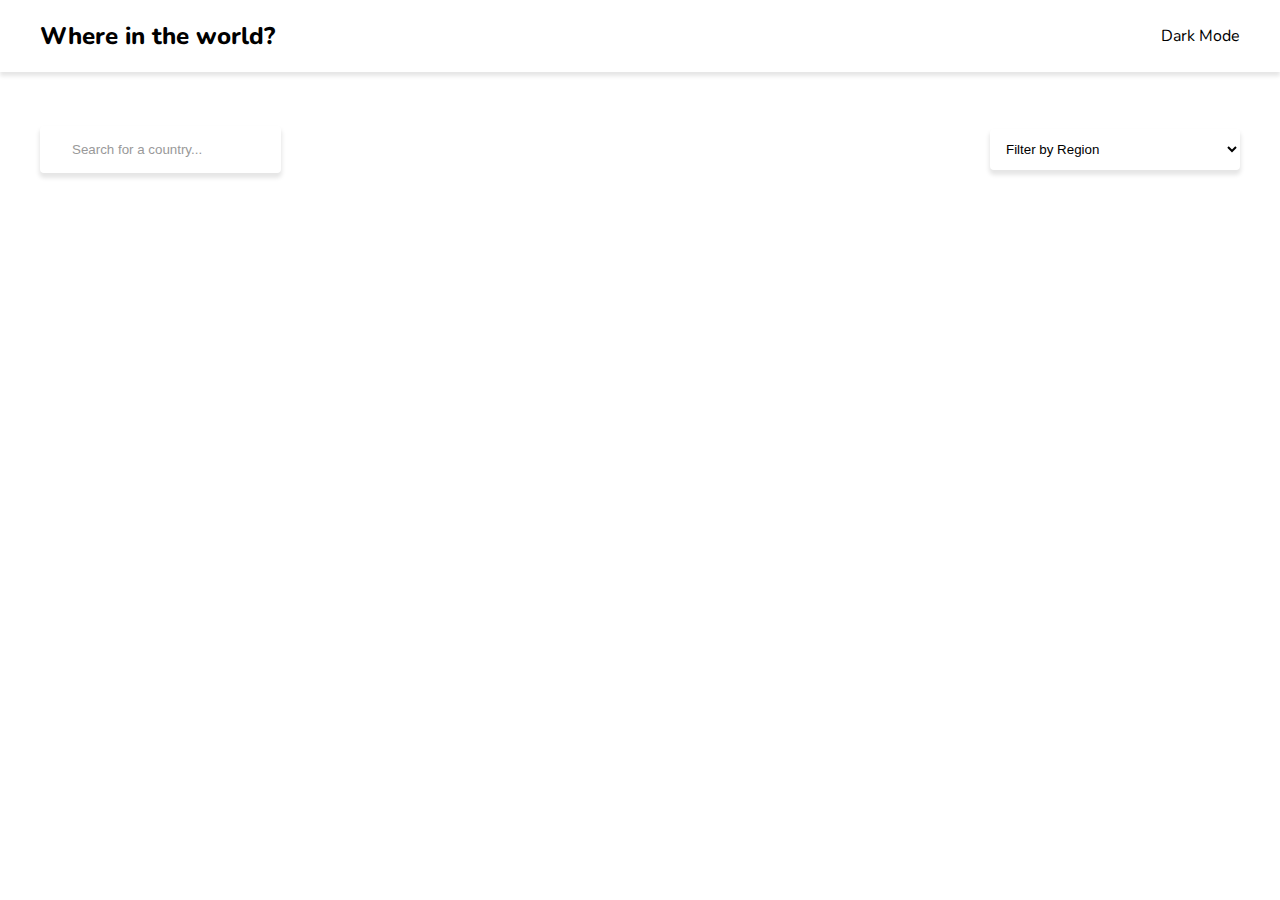
<file: index.html>
<!DOCTYPE html>
<html lang="en">

<head>
    <meta charset="UTF-8">
    <meta name="viewport" content="width=device-width, initial-scale=1.0">
    <title>Country</title>
    <link href="https://fonts.googleapis.com/css?family=Nunito:200,300,regular,500,600,700,800,900" rel="stylesheet" />
    <link rel="stylesheet" href="style.css">
    <link rel="stylesheet" href="https://cdnjs.cloudflare.com/ajax/libs/font-awesome/6.4.2/css/all.min.css"
        integrity="sha512-z3gLpd7yknf1YoNbCzqRKc4qyor8gaKU1qmn+CShxbuBusANI9QpRohGBreCFkKxLhei6S9CQXFEbbKuqLg0DA=="
        crossorigin="anonymous" referrerpolicy="no-referrer" />
    <script src="script.js" defer></script>
</head>

<body>
    <header class="header-container">
        <div class="header-content">
            <h2 class="title"><a href="index.html">Where in the world?</a></h2>
            <p class="theme-changer"><i class="fa-regular fa-moon"></i> &nbsp;Dark Mode</p>
        </div>
    </header>

    <main>
        <div class="search-filter-container">
            <div class="search-container">
                <i class="fa-solid fa-magnifying-glass"></i>
                <input type="text" placeholder="Search for a country...">
            </div>
            <select name="" id="" class="filter-by-region">
                <option  hidden>Filter by Region</option>
                <option value="Africa">Africa</option>
                <option value="America">America</option>
                <option value="Asia">Asia</option>
                <option value="Europe">Europe</option>
                <option value="Oceania">Oceania</option>
            </select>
        </div>
        <div class="countries-container"> </div>
    </main>


</body>

</html>
</file>
<file: style.css>
*{
    box-sizing: border-box;
}
body{
    --background-color: white;
    --text-color: black;
    --element-color: white;
    margin: 0;
    font-family: Nunito, sans-serif;
    background-color: var(--background-color);
    color: var(--text-color);
}
body.dark{
    --background-color: hsl(207, 26%, 17%);
    --text-color: white;
    --element-color: hsl(209, 23%, 22%);
}
.title{
    font-weight: 800;
}
main{
    padding: 24px;
}
a{
    text-decoration-line: none;
    color: inherit;
}
.search-filter-container{
    display: flex;
    justify-content: space-between;
    align-items: center;
    max-width: 1200px;
    margin-inline: auto;
    margin-top: 30px;
}
.search-container{
    background-color: var(--element-color);
    box-shadow: 0px 4px 4px 1px rgba(0, 0, 0, 0.1);
    max-width: 400px;
    border-radius: 4px;
    padding-inline: 16px;
    color: #999;
}
.search-container input{
    background-color: inherit;
    border: none;
    outline: none;
    padding: 16px;
    color: inherit;
}
.search-container input::placeholder{
    color: #999;
}
.filter-by-region{
    background-color: var(--element-color);
    color: inherit;
    width: 250px;
    padding: 12px;
    border: none;
    outline: none;
    box-shadow: 0px 4px 4px 1px rgba(0, 0, 0, 0.1);
    border-radius: 4px;
}
.header-container{
    background-color: var(--element-color);
    box-shadow: 0px 4px 4px 0px rgba(0, 0, 0, 0.1);
    padding-inline: 24px;
}
.header-content{
    display: flex;
    align-items: center;
    justify-content: space-between;
    max-width: 1200px;
    margin-inline: auto;
}
.theme-changer{
    cursor: pointer;
}
.countries-container{
    display: flex;
    align-items: center;
    justify-content: space-evenly;
    flex-wrap: wrap;
    gap: 50px;
    max-width: 1200px;
    margin-block: 50px;
    padding-block: 20px;
    margin-inline: auto;
}
.country-card{
    background-color: var(--element-color);
    display: inline-block;
    width: 250px;
    padding: 10px 20px;
    padding-bottom: 30px;
    border-radius: 10px;
    box-shadow: 0px 4px 8px 0px rgba(0, 0, 0, 0.5);
    transition: all ease 0.5s;
}
.country-card:hover{
    transform: scale(1.03);
    box-shadow: 0px 4px 8px 2px rgba(0, 0, 0, 0.5);
}
.country-card img{
    width: 100%;
}
.card-text .card-title{
    font-size: 24px;
    margin-block: 16px;
}
.card-text p{
    margin-block: 5px;
}

@media (max-width: 810px) {
    .header-content .title{
        font-size: 16px;
    }
    .header-content p{
        font-size: 12px;
    }
    .search-filter-container{
        flex-direction: column;
        gap: 50px;
    }
    .search-container{
        width: 90%;
    }
}
@media (max-width: 597px) {
    .search-filter-container{
        margin-top: 20px;
        gap: 20px;
    }
   .country-card{
    width: 90%;
   }
}
</file>
